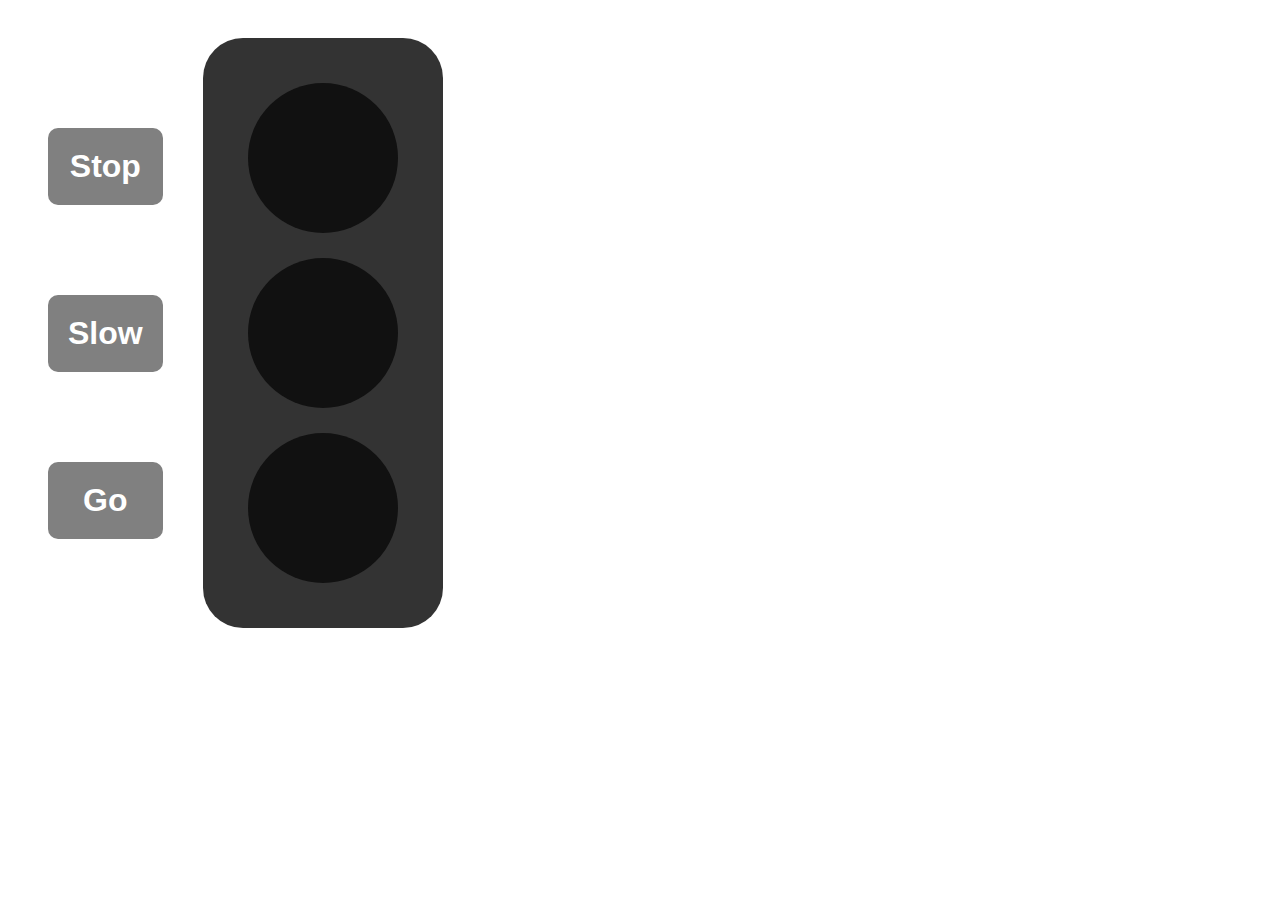
<file: index.html>
<!DOCTYPE html>
<html>

<head>
  <meta charset="UTF-8">
  <title>Traffic Light</title>
  <link rel="stylesheet" href="style.css">
</head>

<body>
  <div id="controlPanel">
    <h1 id="stopButton" class="button">Stop</h1>
    <h1 id="slowButton" class="button">Slow</h1>
    <h1 id="goButton" class="button">Go</h1>
  </div>
  <div id="traffic-light">
    <div id="stopLight" class="bulb"></div>
    <div id="slowLight" class="bulb"></div>
    <div id="goLight" class="bulb"></div>
  </div>
</body>
<script src="main.js">

</script>
</html>
</file>
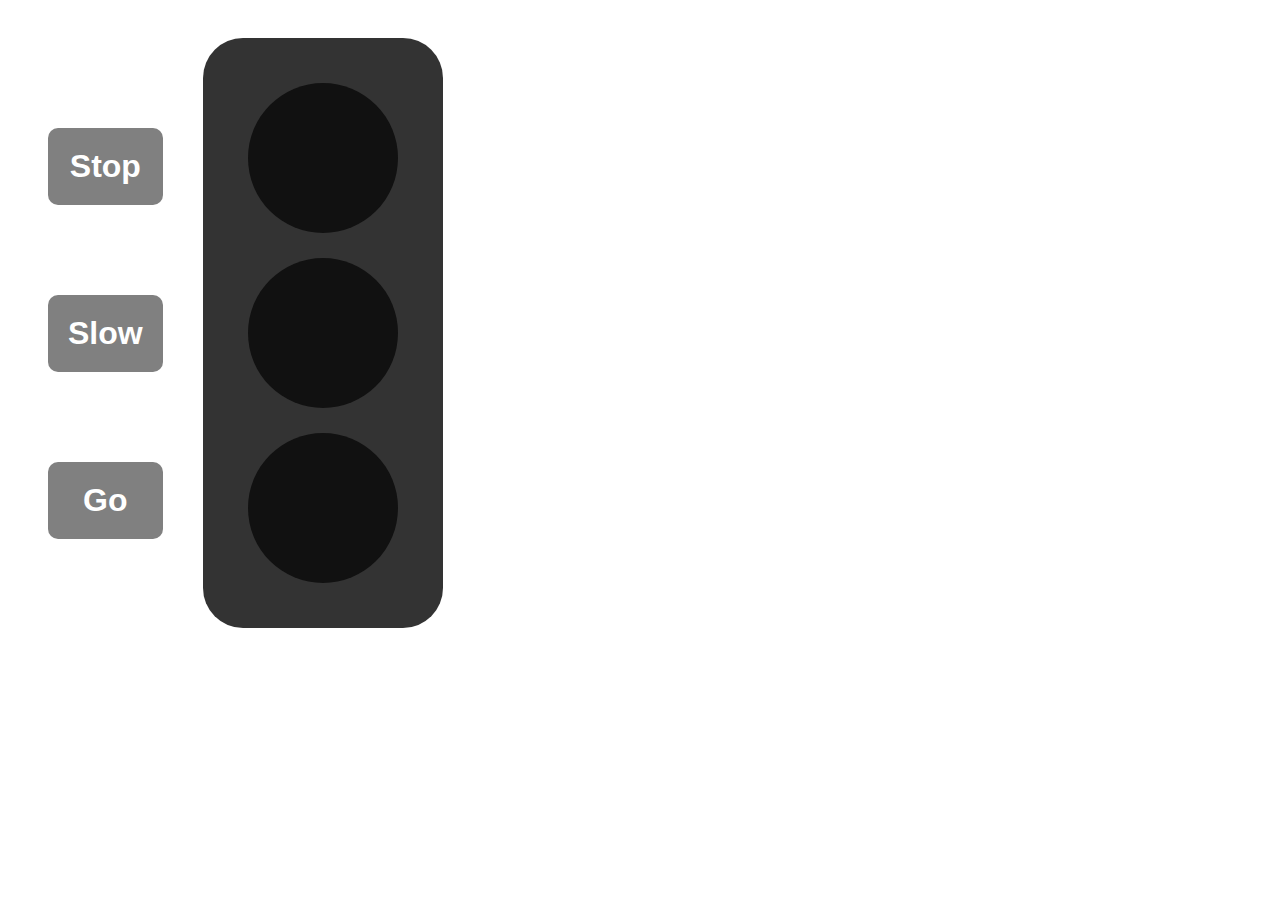
<file: main.html>
<!DOCTYPE html>
<html>

<head>
  <meta charset="UTF-8">
  <title>Traffic Light</title>
  <link rel="stylesheet" href="style.css">
</head>

<body>
  <div id="controlPanel">
    <h1 id="stopButton" class="button">Stop</h1>
    <h1 id="slowButton" class="button">Slow</h1>
    <h1 id="goButton" class="button">Go</h1>
  </div>
  <div id="traffic-light">
    <div id="stopLight" class="bulb"></div>
    <div id="slowLight" class="bulb"></div>
    <div id="goLight" class="bulb"></div>
  </div>
</body>
<script src="index.js">

</script>
</html>
</file>
<file: style.css>
body {
    font-family: sans-serif;
  }
  
  #controlPanel {
    float: left;
    padding-top: 30px;
  }
  
  .button {
    background-color: gray;
    color: white;
    border-radius: 10px;
    padding: 20px;
    text-align: center;
    margin: 90px 40px;
    cursor: pointer;
  }

  #traffic-light {
    height: 550px;
    width: 200px;
    float: left;
    background-color: #333;
    border-radius: 40px;
    margin: 30px 0;
    padding: 20px;
  }
  .bulb {
    height: 150px;
    width: 150px;
    background-color: #111;
    border-radius: 50%;
    margin: 25px auto;
  }
  .red {
    background-color: red;
  }

  .yellow {
    background-color: yellow;
  }

  .green {
    background-color: green;
  }
</file>
